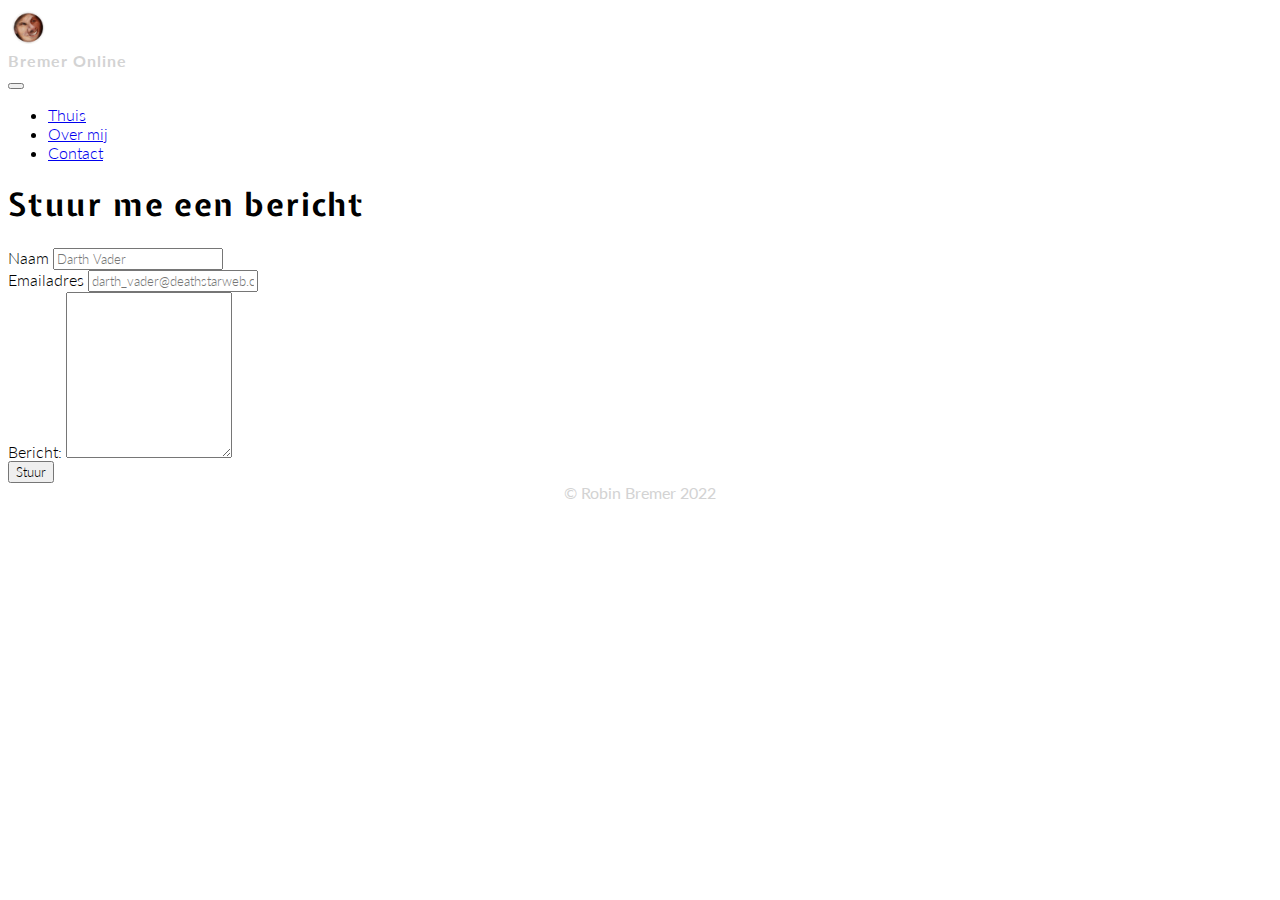
<file: contact.html>
<!DOCTYPE html>
<html lang="nl" class="h-100">
<head>
    <meta charset="UTF-8">
    <meta http-equiv="X-UA-Compatible" content="IE=edge">
    <meta name="viewport" content="width=device-width, initial-scale=1.0">
    <!-- BS CSS only -->
    <link href="https://cdn.jsdelivr.net/npm/bootstrap@5.2.3/dist/css/bootstrap.min.css" rel="stylesheet" integrity="sha384-rbsA2VBKQhggwzxH7pPCaAqO46MgnOM80zW1RWuH61DGLwZJEdK2Kadq2F9CUG65" crossorigin="anonymous">
    <!--CSS-->
    <link rel="stylesheet" type="text/css" href="css/style.css">
    <!--Google fonts-->
    <link rel="preconnect" href="https://fonts.googleapis.com">
    <link rel="preconnect" href="https://fonts.gstatic.com" crossorigin>
    <link href="https://fonts.googleapis.com/css2?family=Expletus+Sans:ital,wght@0,700;1,700&family=Lato:ital,wght@0,300;0,400;0,700;1,300&display=swap" rel="stylesheet">
    <title>Bremer Online – Contact</title>
</head>
<body class="d-flex flex-column h-100">
    <header>
        <!-- Fixed navbar -->
        <nav class="navbar sticky-top navbar-expand-sm navbar-light fixed-top bg-light">
          <div class="container-sm">
            <a class="navbar-brand" href="index.html">
                <img src="images/raampje4.2(klein).png" width="40" height="40" alt=""></a>
              <a id="bremerOnline" href="index.html"><h4>Bremer Online</h4></a>
            <button class="navbar-toggler" type="button" data-bs-toggle="collapse" data-bs-target="#navbarCollapse" aria-controls="navbarCollapse" aria-expanded="false" aria-label="Toggle navigation">
              <span class="navbar-toggler-icon"></span>
            </button>
            <nav class="collapse navbar-collapse" id="navbarCollapse">
              <ul class="navbar-nav ms-auto mb-sm-0">
                <li class="nav-item">
                  <a class="nav-link" href="index.html">Thuis</a>
                </li>
                <li class="nav-item">
                  <a class="nav-link" href="overmij.html">Over mij</a>
                </li>
                <li class="nav-item">
                  <a class="nav-link disabled" aria-current="page" href="contact.html">Contact</a>
                </li>
              </ul>
            </nav>
          </div>
        </nav>
      </header>
      <!--Content-->
      <main class="flex-shrink-0">
        <div class="container-sm">
          <div class="row">
            <div class="col-sm-6 offset-sm-3">
          <h1 class="mt-5">Stuur me een bericht</h1>
          <form class="my-3" action="https://formspree.io/f/xpznegra" method="post">
          <div class="mb-3">
            <label for="berichtNaam" class="form-label">Naam</label>
            <input name="Naam" type="text" class="form-control" id="berichtNaam" placeholder="Darth Vader">
          </div>
          <div class="mb-3">
            <label for="berichtEmail" class="form-label">Emailadres</label>
            <input name="Email" type="email" class="form-control" id="berichtEmail" placeholder="darth_vader@deathstarweb.com">
          </div>
          <div class="mb-3">
            <label for="berichtText" class="form-label">Bericht:</label>
            <textarea name="Bericht" class="form-control" id="berichtText" rows="10"></textarea>
          </div>
          <button type="submit" class="btn btn-primary">Stuur</button>
        </form>
            </div>
          </div>
        </div>
      </main>
  <!--footer-->
  <footer class="footer mt-auto bg-light">
    <div class="container-sm justify-content-center">
      <div class="row">
        <div class="col align-self-center">
          <span class="text-muted">© Robin Bremer 2022</span>
        </div>
      </div>
    </div>
  </footer>
    <!--BS JavaScript Bundle with Popper -->
<script src="https://cdn.jsdelivr.net/npm/bootstrap@5.2.3/dist/js/bootstrap.bundle.min.js" integrity="sha384-kenU1KFdBIe4zVF0s0G1M5b4hcpxyD9F7jL+jjXkk+Q2h455rYXK/7HAuoJl+0I4" crossorigin="anonymous"></script>
</body>
</html>
</file>
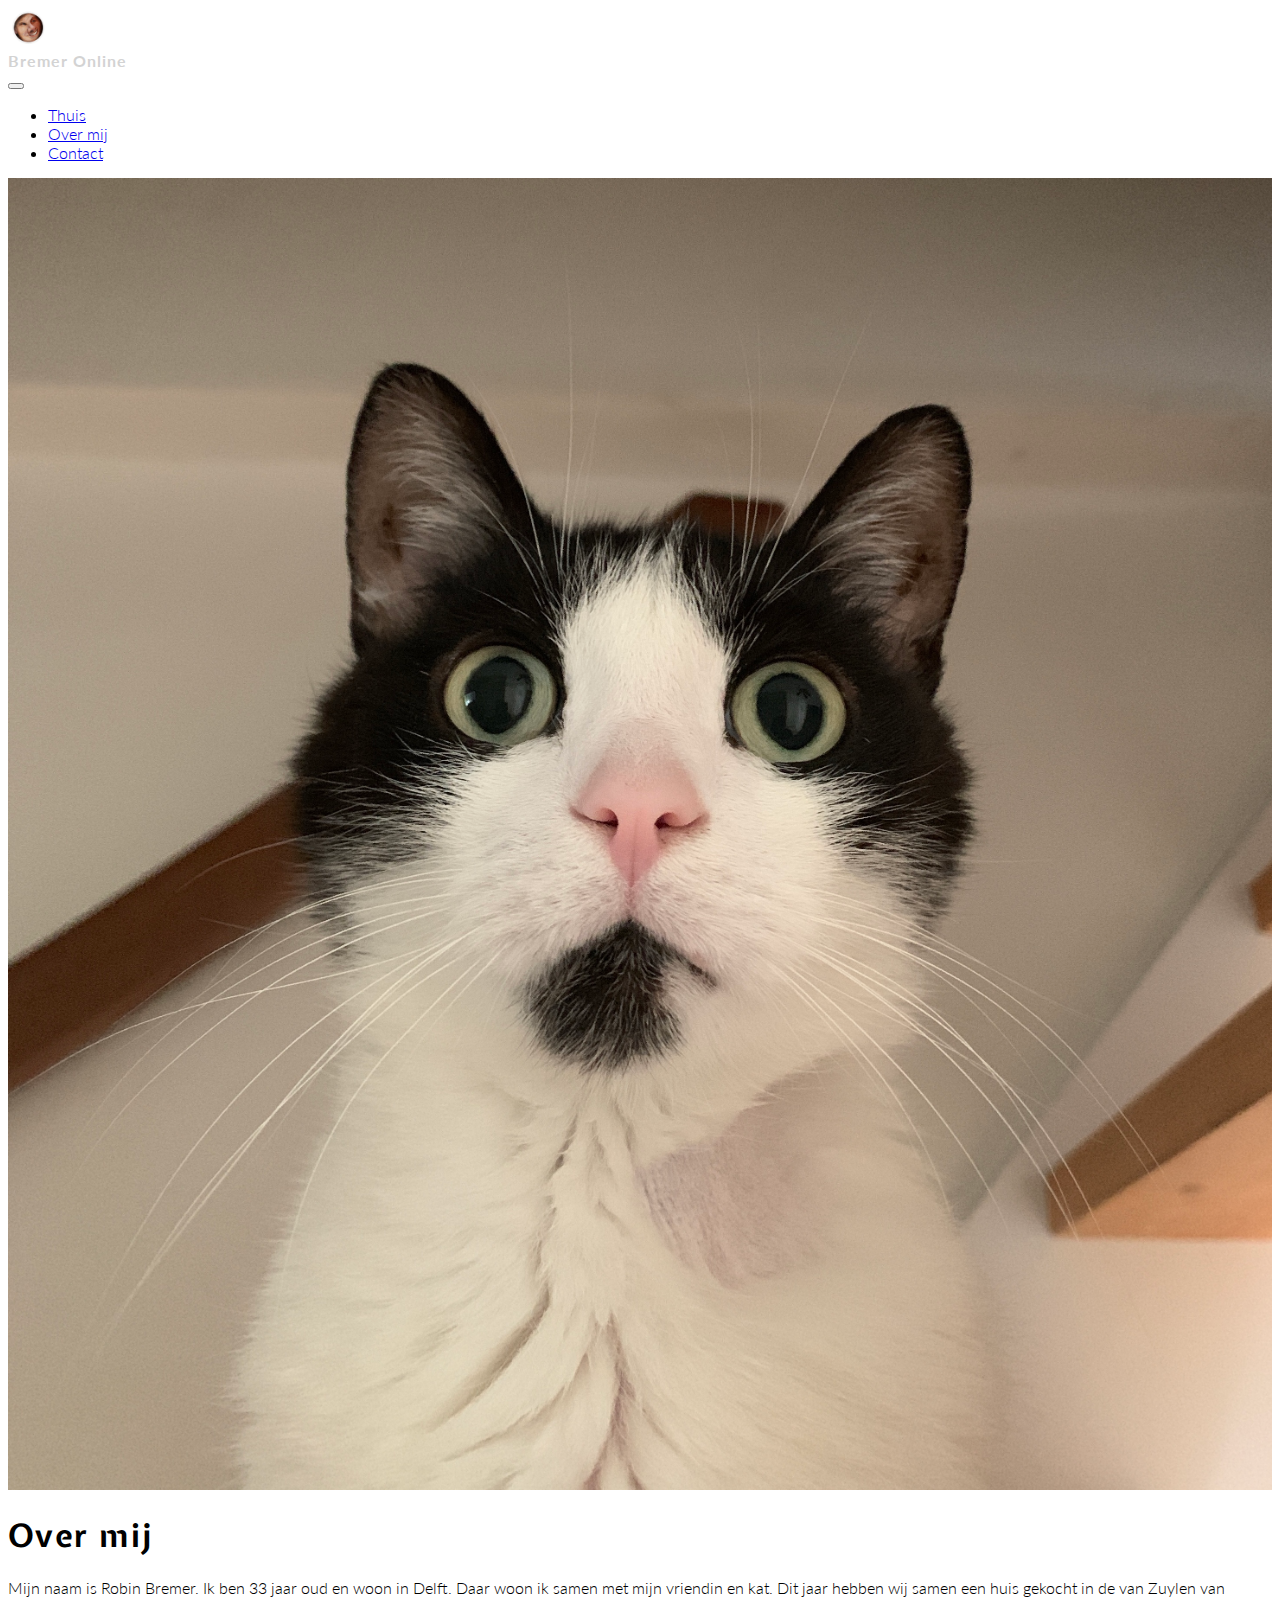
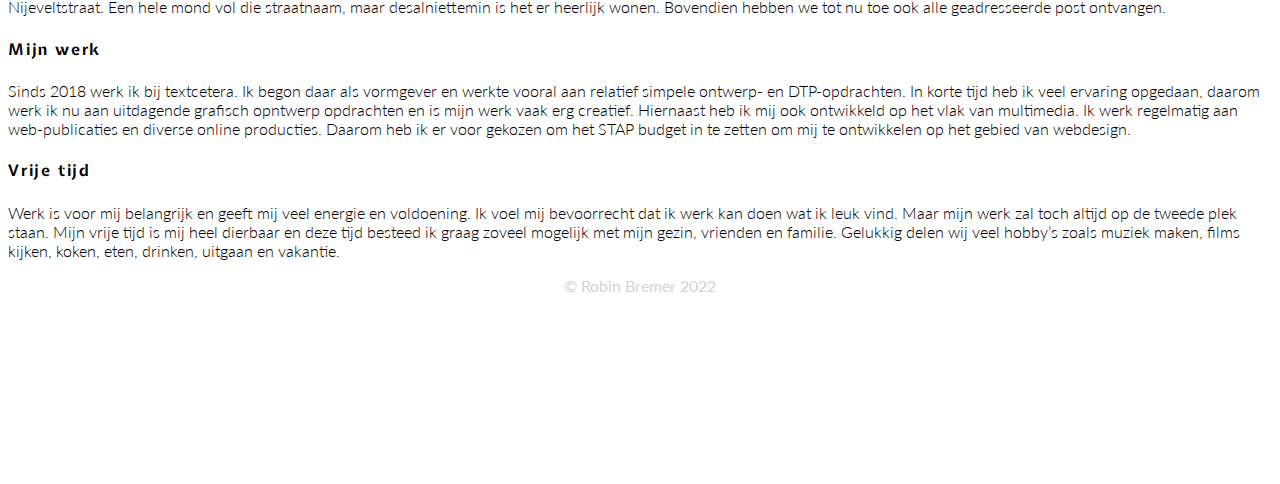
<file: overmij.html>
<!DOCTYPE html>
<html lang="nl" class="h-100">
<head>
    <meta charset="UTF-8">
    <meta http-equiv="X-UA-Compatible" content="IE=edge">
    <meta name="viewport" content="width=device-width, initial-scale=1.0">
    <!-- BS CSS only -->
    <link href="https://cdn.jsdelivr.net/npm/bootstrap@5.2.3/dist/css/bootstrap.min.css" rel="stylesheet" integrity="sha384-rbsA2VBKQhggwzxH7pPCaAqO46MgnOM80zW1RWuH61DGLwZJEdK2Kadq2F9CUG65" crossorigin="anonymous">
    <!--CSS-->
    <link rel="stylesheet" type="text/css" href="css/style.css">
    <!--Google fonts-->
    <link rel="preconnect" href="https://fonts.googleapis.com">
    <link rel="preconnect" href="https://fonts.gstatic.com" crossorigin>
    <link href="https://fonts.googleapis.com/css2?family=Expletus+Sans:ital,wght@0,700;1,700&family=Lato:ital,wght@0,300;0,400;0,700;1,300&display=swap" rel="stylesheet">
    <title>Bremer Online – Over mij</title>
</head>
<body class="d-flex flex-column h-100">
    <header>
        <!-- Fixed navbar -->
        <nav class="navbar sticky-top navbar-expand-sm navbar-light fixed-top bg-light">
          <div class="container-sm">
            <a class="navbar-brand" href="index.html">
                <img src="images/raampje4.2(klein).png" width="40" height="40" alt=""></a>
              <a id="bremerOnline" href="index.html"><h4>Bremer Online</h4></a>
            <button class="navbar-toggler" type="button" data-bs-toggle="collapse" data-bs-target="#navbarCollapse" aria-controls="navbarCollapse" aria-expanded="false" aria-label="Toggle navigation">
              <span class="navbar-toggler-icon"></span>
            </button>
            <nav class="collapse navbar-collapse" id="navbarCollapse">
              <ul class="navbar-nav ms-auto mb-sm-0">
                <li class="nav-item">
                  <a class="nav-link" href="index.html">Thuis</a>
                </li>
                <li class="nav-item">
                  <a class="nav-link disabled" aria-current="page" href="overmij.html">Over mij</a>
                </li>
                <li class="nav-item">
                  <a class="nav-link" href="contact.html">Contact</a>
                </li>
              </ul>
            </nav>
          </div>
        </nav>
      </header>
      <!--Content-->
      <main class="flex-shrink-0">
        <div class="container-sm">
            <div class="row flex-row-reverse justify-content-start">
                <div class="col-sm-4 p-3 mt-sm-4 offset-sm-1"><img src="images/boef-1.jpg" alt="Boef de poes" id="boef"></div>
                <div class="col-sm-7 p-3">
                <h1 class="mt-sm-4">Over mij</h1>
                <p class="fs-5">Mijn naam is Robin Bremer. Ik ben 33 jaar oud en woon in Delft. Daar woon ik samen met mijn vriendin en kat. Dit jaar hebben wij samen een huis gekocht in de van Zuylen van Nijeveltstraat. Een hele mond vol die straatnaam, maar desalniettemin is het er heerlijk wonen. Bovendien hebben we tot nu toe ook alle geadresseerde post ontvangen.</p>
                <h4>Mijn werk</h4>
                <p class="fs-5">Sinds 2018 werk ik bij textcetera. Ik begon daar als vormgever en werkte vooral aan relatief simpele ontwerp- en DTP-opdrachten. In korte tijd heb ik veel ervaring opgedaan, daarom werk ik nu aan uitdagende grafisch opntwerp opdrachten en is mijn werk vaak erg creatief. Hiernaast heb ik mij ook ontwikkeld op het vlak van multimedia. Ik werk regelmatig aan web-publicaties en diverse online producties. Daarom heb ik er voor gekozen om het STAP budget in te zetten om mij te ontwikkelen op het gebied van webdesign.</p>
                <h4>Vrije tijd</h4>
                <p class="fs-5">Werk is voor mij belangrijk en geeft mij veel energie en voldoening. Ik voel mij bevoorrecht dat ik werk kan doen wat ik leuk vind.  Maar mijn werk zal toch altijd op de tweede plek staan. Mijn vrije tijd is mij heel dierbaar en deze tijd besteed ik graag zoveel mogelijk met mijn gezin, vrienden en familie. Gelukkig delen wij veel hobby’s zoals muziek maken, films kijken, koken, eten, drinken, uitgaan en vakantie.</p>
            </div>
            </div>
        </div>
      </main>
  <!--footer-->
  <footer class="footer mt-auto bg-light">
    <div class="container-sm justify-content-center">
      <div class="row">
        <div class="col align-self-center">
          <span class="text-muted">© Robin Bremer 2022</span>
        </div>
      </div>
    </div>
  </footer>
    <!--BS JavaScript Bundle with Popper -->
<script src="https://cdn.jsdelivr.net/npm/bootstrap@5.2.3/dist/js/bootstrap.bundle.min.js" integrity="sha384-kenU1KFdBIe4zVF0s0G1M5b4hcpxyD9F7jL+jjXkk+Q2h455rYXK/7HAuoJl+0I4" crossorigin="anonymous"></script>
</body>
</html>
</file>
<file: css/style.css>
* {
  font-family: 'Lato', sans-serif;
  font-weight: 300;
}
.bd-placeholder-img {
    font-size: 1.125rem;
    text-anchor: middle;
    -webkit-user-select: none;
    -moz-user-select: none;
    user-select: none;
  }

  @media (min-width: 768px) {
    .bd-placeholder-img-lg {
      font-size: 3.5rem;
    }
  }
header h4{
  font-family: 'Lato', sans-serif;
  font-weight: 700;
  margin: 0;
  color: Lightgray;
  letter-spacing: 1px;
}
#bremerOnline{
    text-decoration: none;
}
footer .row{
  min-height: 200px;
}
footer .text-muted{
  font-size: 1em;
  color: Lightgray !important;
  font-weight: 400;
}
footer .container-sm{
  text-align: center;
}
h1, h2, h3, h4, h5, h6 {
  font-family: 'Expletus Sans', cursive;
  font-weight: 700;
  letter-spacing: 1.8px;
}
.card,.card-img-top{
  border-radius: 0;
}
.card-text{ 
  font-weight: 400;
}
.card-img-top {
  min-height: 25vw;
  object-fit: cover;
  overflow: hidden;
}
#vader{
  background-color: gold;
  color: darkgoldenrod;
}
#tony{
  background-color: silver;
  color: DimGray;
}
#trinity{
  background-color: #CD7F32; /*bronze */
  color: Black;
}
#boef{
  width: 100%;
}
</file>
